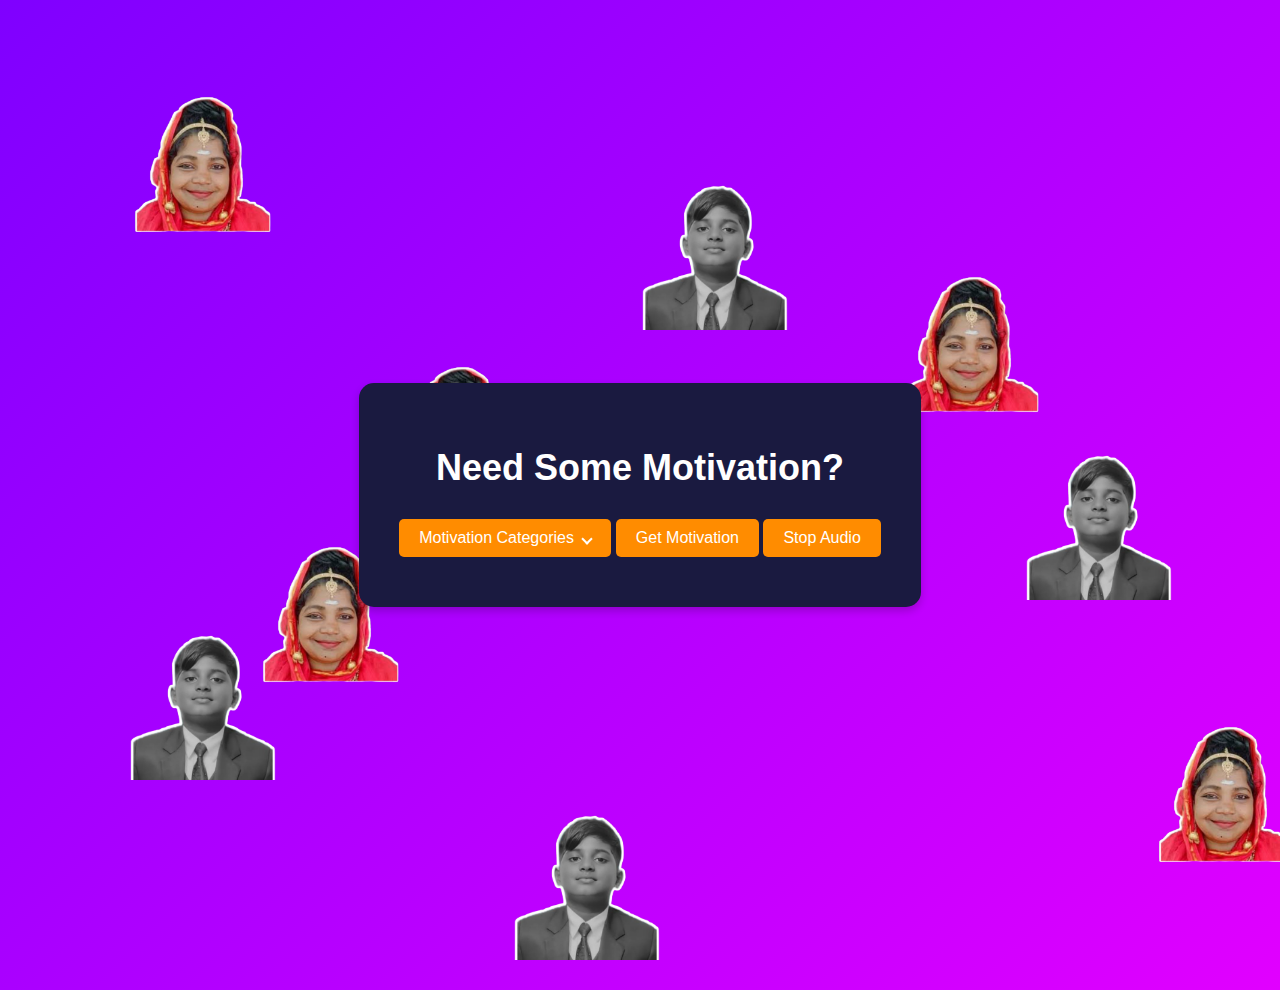
<file: index.html>
<!DOCTYPE html>
<html lang="en">
  <head>
    <meta charset="UTF-8" />
    <meta name="viewport" content="width=device-width, initial-scale=1.0" />
    <title>Motivator</title>
    <link rel="stylesheet" href="style2.css" />
    <script src="script.js"></script>
  </head>
  <body>
    <div
      class="floating-image"
      style="background-image: url('nagachechi.png')"
    ></div>
    <div
      class="floating-image"
      style="background-image: url('shibudinam.png')"
    ></div>
    <div
      class="floating-image"
      style="background-image: url('nagachechi.png')"
    ></div>
    <div
      class="floating-image"
      style="background-image: url('nagachechi.png')"
    ></div>
    <div
      class="floating-image"
      style="background-image: url('shibudinam.png')"
    ></div>
    <div
      class="floating-image"
      style="background-image: url('nagachechi.png')"
    ></div>
    <div
      class="floating-image"
      style="background-image: url('shibudinam.png')"
    ></div>
    <div
      class="floating-image"
      style="background-image: url('nagachechi.png')"
    ></div>
    <div
      class="floating-image"
      style="background-image: url('shibudinam.png')"
    ></div>

    <div class="container">
      <h1>Need Some Motivation?</h1>

      <div id="quote" style="font-size: 1.5em; margin: 20px 0"></div>

      <div class="dropdown">
        <button id="mainButton" class="button">
          Motivation Categories <i class="arrow"></i>
        </button>

        <div class="dropdown-content">
          <button class="button" onclick="changeCategory('Study')">
            Study
          </button>
          <button class="button" onclick="changeCategory('Business')">
            Business
          </button>
          <button class="button" onclick="changeCategory('Life')">Life</button>
          <button class="button" onclick="changeCategory('Relationship')">
            Relationship
          </button>
        </div>
      </div>

      <button class="button" onclick="getMotivation()">Get Motivation</button>

      <button
        class="button"
        id="stopAudioButton"
        onclick="stopAudio()"
        onmouseover="moveButton()"
      >
        Stop Audio
      </button>

      <audio id="motivational-music" preload="auto"></audio>

      <audio
        id="motivational-music"
        src="nagachechi.mp3"
        preload="auto"
      ></audio>
    </div>
  </body>
</html>
</file>
<file: style2.css>
body {
    margin: 0;
    height: 110vh;
    display: flex;
    justify-content: center;
    align-items: center;
    background: linear-gradient(135deg, #7F00FF, #E100FF);
    font-family: Arial, sans-serif;
   overflow: hidden;
}

.container {
    background-color: #1A1A40;
    padding: 40px;
    border-radius: 15px;
    text-align: center;
    box-shadow: 0 4px 8px rgba(0, 0, 0, 0.2);
    position: relative; 
    z-index: 1; 
}
h1 {
    color: white;
    font-size: 36px;
    margin-bottom: 20px;
}

p {
    color: white;
    font-size: 18px;
    margin-bottom: 20px;
}

#quote {
    color: yellow; /* Set the quote color to yellow */
    font-size: 1.5em; /* Ensure this is included in CSS for consistency */
    margin: 20px 0;
}


.stop {
    background-color: red;

    color: white;
    padding: 10px 20px;
    border: none;
    border-radius: 5px;
    cursor: pointer;
    font-size: 16px;
    margin: 10px 0;
    position: relative;
}
.button {
    background-color: #FF8C00;
    color: white;
    padding: 10px 20px;
    border: none;
    border-radius: 5px;
    cursor: pointer;
    font-size: 16px;
    margin: 10px 0;
    position: relative;
}

.button:hover {
    background-color: #FF7F00;
}

.dropdown {
    position: relative;
    display: inline-block;
}

.dropdown-content {
    display: none;
    position: absolute;
    background-color: #FF8C00;
    min-width: 160px;
    box-shadow: 0px 8px 16px 0px rgba(0,0,0,0.2);
    z-index: 1;
    border-radius: 5px;
}

.dropdown-content a {
    color: white;
    padding: 12px 16px;
    text-decoration: none;
    display: block;
}

.dropdown-content a:hover {
    background-color: #FF7F00;
}

.dropdown:hover .dropdown-content {
    display: block;
}

.dropdown:hover .button {
    background-color: #FF7F00;
}

.arrow {
    margin-left: 10px;
    border: solid white; /* Arrow color */
    border-width: 0 2px 2px 0;
    display: inline-block;
    padding: 3px;
    transform: rotate(45deg);
}

.button .arrow {
    margin-left: 5px; /* Adjust for spacing */
    display: inline-block; /* Ensure it stays in line with text */
}



.floating-image {
    position: absolute;
    width: 150px; /* Set your desired width */
    height: 150px; /* Set your desired height */
    background-size: cover;
    animation: float 12s ease-in-out infinite; /* Adjusted duration for faster movement */
    z-index: 0; /* Lower z-index to place it behind the container */
}

/* Floating animation */
@keyframes float {
    0% {
        transform: translate(0, 0); /* Starting position */
    }
    10% {
        transform: translate(100px, -100px); /* Move to the upper right */
    }
    20% {
        transform: translate(150px, 50px); /* Move further to the right */
    }
    30% {
        transform: translate(150px, 250px); /* Move down to the right */
    }
    40% {
        transform: translate(-150px, 270px); /* Move down to the left */
    }
    50% {
        transform: translate(-100px, 150px); /* Move further to the left */
    }
    60% {
        transform: translate(-170px, -20px); /* Move up to the left */
    }
    70% {
        transform: translate(100px, -180px); /* Move up to the right */
    }
    80% {
        transform: translate(200px, -150px); /* Move diagonally */
    }
    90% {
        transform: translate(100px, 100px); /* Hold position briefly */
    }
    100% {
        transform: translate(0, 0); /* Return to starting position */
    }
}

/* Specific delays for multiple images with slight randomness */
.floating-image:nth-child(1) {
    animation-delay: 0s;
    top: 10%; /* Different starting position */
    left: 10%; /* Different starting position */
}

.floating-image:nth-child(2) {
    animation-delay: 2s;
    top: 20%;
    left: 50%;
}

.floating-image:nth-child(3) {
    animation-delay: 4s;
    top: 30%;
    left: 70%;
}

.floating-image:nth-child(4) {
    animation-delay: 6s;
    top: 40%;
    left: 30%;
}

.floating-image:nth-child(5) {
    animation-delay: 8s;
    top: 50%;
    left: 80%;
}

.floating-image:nth-child(6) {
    animation-delay: 10s;
    top: 60%;
    left: 20%;
}

.floating-image:nth-child(7) {
    animation-delay: 12s;
    top: 70%;
    left: 10%;
}

.floating-image:nth-child(8) {
    animation-delay: 14s;
    top: 80%;
    left: 90%;
}

.floating-image:nth-child(9) {
    animation-delay: 16s;
    top: 90%;
    left: 40%;
}
</file>
